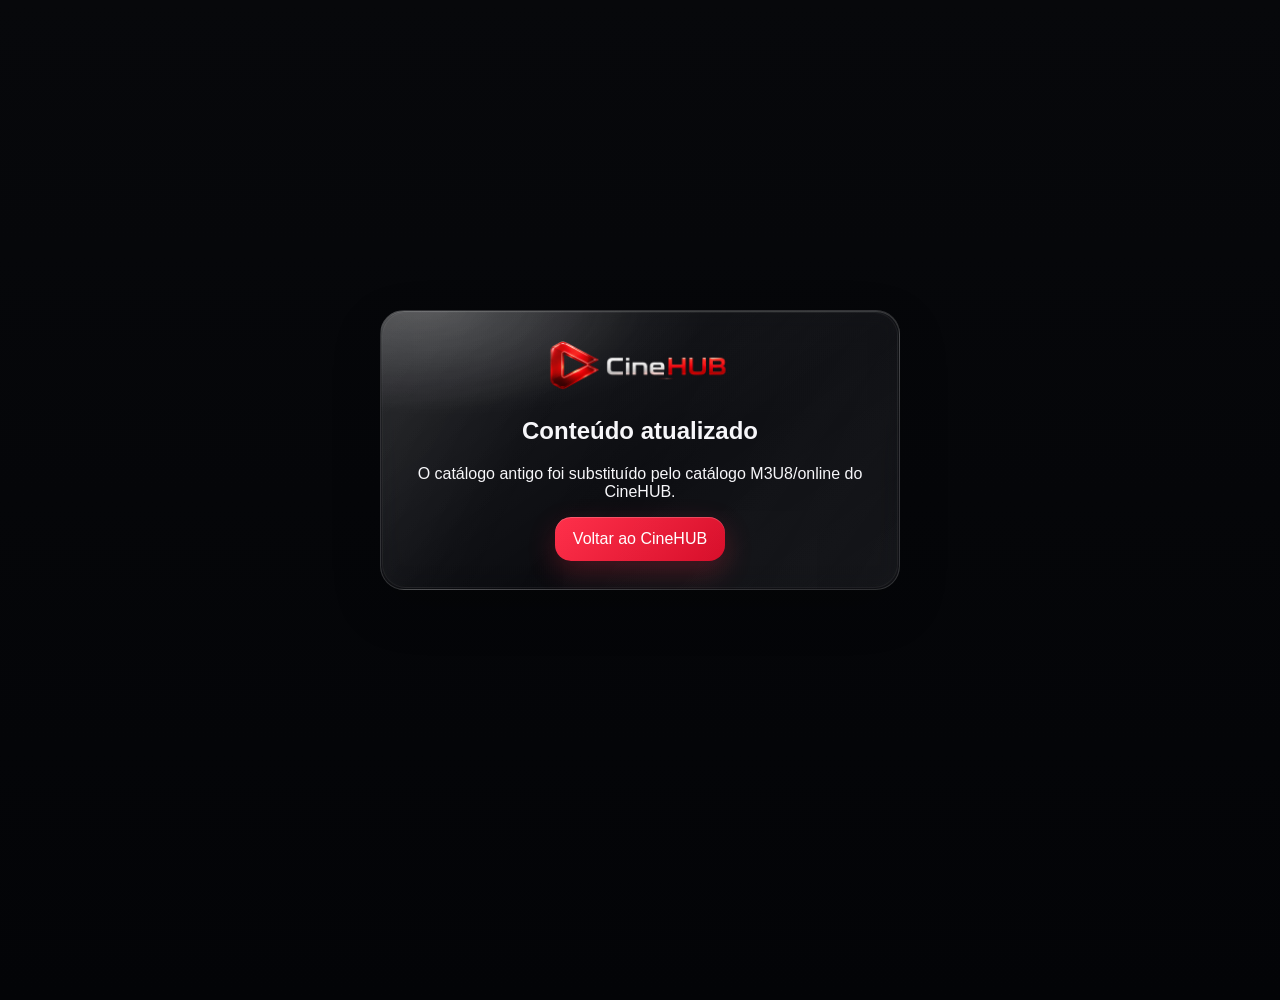
<file: filme.html>
<!doctype html><html lang="pt-BR"><head><meta charset="utf-8"><meta name="viewport" content="width=device-width,initial-scale=1"><meta name="theme-color" content="#07080b"><title>CineHUB</title><link rel="icon" href="assets/logos/favicon-32.png"><link rel="stylesheet" href="src/css/main.css"></head><body><main style="min-height:100vh;display:grid;place-items:center;padding:24px;text-align:center"><section class="glass" style="max-width:520px;padding:28px;border-radius:24px"><img src="assets/logos/logo-horizontal.png" alt="CineHUB" style="width:min(220px,70vw)"><h1>Conteúdo atualizado</h1><p>O catálogo antigo foi substituído pelo catálogo M3U8/online do CineHUB.</p><button class="primary" onclick="location.href='index.html'">Voltar ao CineHUB</button></section></main></body></html>
</file>
<file: src/css/main.css>
@import url('./base/reset.css');
@import url('./base/variables.css');
@import url('./liquid.css');

/* WEB CATALOG + TV GUIDE */
.detail-extra{margin-top:14px;max-width:760px}.detail-loading,.web-source{color:var(--muted);font-size:11px;line-height:1.5}.detail-info-grid{display:grid;grid-template-columns:repeat(2,minmax(0,1fr));gap:9px}.detail-info-grid>div{padding:12px 13px;border:1px solid rgba(255,255,255,.08);border-radius:15px;background:rgba(255,255,255,.045)}.detail-info-grid span{display:block;color:#858792;font-size:10px;text-transform:uppercase;letter-spacing:.9px;margin-bottom:5px}.detail-info-grid b{font-size:12px;line-height:1.45;font-weight:600}.detail-actions{display:flex;gap:8px;flex-wrap:wrap;margin-top:10px}.detail-actions a{display:inline-flex;align-items:center;justify-content:center;text-decoration:none}.field-label{display:block;color:#8f919b;font-size:11px;margin:0 0 5px}.web-credit{font-size:10px;color:#70727d;line-height:1.5;margin-top:8px}.tv-live-bar{display:flex;align-items:center;justify-content:space-between;gap:12px;padding:14px 15px;margin-bottom:14px;border-radius:18px}.tv-source-actions{display:flex;gap:7px;flex-wrap:wrap;justify-content:flex-end}.tv-source-actions .secondary{white-space:nowrap}.tv-live-bar h3{margin:2px 0 2px;font-size:15px}.tv-live-bar p{margin:0;color:var(--muted);font-size:10px}.channel-top{display:flex;align-items:center;justify-content:space-between}.live-dot{font-size:9px;letter-spacing:.7px;color:#b9bac3}.channel-next{display:grid;gap:5px;margin:12px 0;color:#b7b8c0;font-size:10px}.channel-next span{display:block;white-space:nowrap;overflow:hidden;text-overflow:ellipsis}.channel-next b{color:#fff;margin-right:5px}.tv-note{font-size:10px;color:#6f717b;line-height:1.5;padding:10px 2px}.channel-detail-head{display:grid;grid-template-columns:58px 1fr;gap:12px;align-items:center}.channel-detail-logo{width:58px;height:58px;border-radius:18px;display:grid;place-items:center;background:rgba(255,255,255,.05);border:1px solid rgba(255,255,255,.09)}.channel-detail-logo img{width:36px;height:36px;object-fit:contain}.channel-detail-head h3{margin:2px 0 0;font-size:14px;line-height:1.35}.channel-schedule{margin-top:14px}.program-row{display:grid;grid-template-columns:55px 1fr;gap:8px;padding:10px 0;border-bottom:1px solid rgba(255,255,255,.07);font-size:12px}.program-row b{color:#fff}.program-row span{color:#b3b4bc}.setting-group .field{box-sizing:border-box}
@media(max-width:700px){.detail-info-grid{grid-template-columns:1fr}.tv-live-bar{align-items:flex-start}.tv-live-bar .secondary{padding:9px 11px}.channel-next{font-size:9px}}

.tmdb-credit{display:flex;align-items:center;gap:8px}.tmdb-credit img{width:26px;height:26px;object-fit:contain}.tmdb-credit span{flex:1}

/* Stable 5 link and type refinement */
a{text-decoration:none !important}a:hover{text-decoration:none !important}.detail-actions a,.form-actions a,.web-credit a{ text-decoration:none !important }


/* CINEHUB STABLE 6 — AMBIENT TRANSITIONS */
.cinehub-screen-transition{
  animation:cinehubScreenIn .34s cubic-bezier(.22,.8,.24,1) both;
  will-change:opacity,transform;
}
@keyframes cinehubScreenIn{
  from{opacity:0;transform:translate3d(0,10px,0) scale(.992)}
  to{opacity:1;transform:translate3d(0,0,0) scale(1)}
}
.cinehub-screen-out{
  animation:cinehubScreenOut .18s ease both;
  will-change:opacity,transform;
}
@keyframes cinehubScreenOut{
  from{opacity:1;transform:translate3d(0,0,0)}
  to{opacity:0;transform:translate3d(0,-4px,0)}
}
.cinehub-ambient-pulse{
  animation:cinehubAmbientPulse 7s ease-in-out infinite alternate;
}
@keyframes cinehubAmbientPulse{
  from{opacity:.82;transform:scale(1)}
  to{opacity:1;transform:scale(1.015)}
}
@media (prefers-reduced-motion:reduce){
  .cinehub-screen-transition,.cinehub-screen-out,.cinehub-ambient-pulse{
    animation:none!important;
  }
}

/* Stable 7 overrides */
.cinehub-screen-transition{animation:cinehubScreenIn7 .26s cubic-bezier(.22,.75,.25,1) both!important;}


/* CINEHUB STABLE 11 — CONTENT ENGINE */
.player-frame{position:relative;width:min(1200px,100%);height:min(76vh,760px);min-height:260px;background:#050505;border:1px solid rgba(255,255,255,.08);border-radius:22px;overflow:hidden;box-shadow:0 20px 60px rgba(0,0,0,.35)}
.player-frame iframe{display:none;width:100%;height:100%;border:0;background:#000}
.player-frame video{display:none;width:100%;height:100%;background:#000}
.player-loading{position:absolute;inset:0;display:grid;place-items:center;align-content:center;gap:8px;background:rgba(5,5,7,.82);z-index:2;color:#fff;pointer-events:none;transition:opacity .22s ease}
.player-loading.hide{opacity:0}
.player-loading span{width:24px;height:24px;border:2px solid rgba(255,255,255,.18);border-top-color:rgba(255,255,255,.88);border-radius:50%;animation:ch11spin .75s linear infinite}
.player-loading p{margin:0;color:#b9bac2;font-size:12px}
@keyframes ch11spin{to{transform:rotate(360deg)}}
.player-meta{width:min(1200px,100%);padding:9px 3px;color:#9b9ca5;font-size:11px}
.episode-player-controls{display:grid;grid-template-columns:1fr 120px;gap:10px;margin-top:12px;padding:12px;border:1px solid rgba(255,255,255,.08);border-radius:16px;background:rgba(255,255,255,.035)}
.episode-player-controls label{display:block;font-size:10px;color:#858792;margin-bottom:5px;text-transform:uppercase;letter-spacing:.7px}
.episode-player-controls select,.episode-player-controls input{width:100%;box-sizing:border-box;padding:10px 11px;border-radius:12px;border:1px solid rgba(255,255,255,.09);background:rgba(255,255,255,.055);color:#fff;outline:none}
.episode-player-controls small{grid-column:1/-1;color:#747681;font-size:9px;line-height:1.4}
@media(max-width:700px){.player-frame{height:62vh;min-height:220px;border-radius:16px}.episode-player-controls{grid-template-columns:1fr 105px}}

/* Stable 11.2 — player recovery surface */
.player-fallback{position:absolute;inset:0;display:flex;flex-direction:column;align-items:center;justify-content:center;text-align:center;padding:28px;gap:10px;background:radial-gradient(circle at 50% 35%,rgba(255,255,255,.08),transparent 42%),rgba(5,6,9,.94);z-index:5;backdrop-filter:blur(12px);-webkit-backdrop-filter:blur(12px)}
.player-fallback[hidden]{display:none!important}.player-fallback h3{margin:0;font-size:1.08rem}.player-fallback p{max-width:430px;margin:0;color:rgba(255,255,255,.68);font-size:.9rem;line-height:1.5}.player-fallback-icon{width:42px;height:42px;border-radius:50%;display:grid;place-items:center;border:1px solid rgba(255,255,255,.16);background:rgba(255,255,255,.06);font-weight:800}.player-fallback-actions{display:flex;gap:10px;flex-wrap:wrap;justify-content:center;margin-top:8px}.player-fallback-actions a{text-decoration:none}.player-frame{position:relative}

/* Stable 12 — online catalog + player fullscreen */
.online-notice{grid-column:1/-1;display:flex;align-items:center;gap:8px;padding:9px 12px;margin:2px 0 4px;color:rgba(255,255,255,.62);font-size:.76rem;letter-spacing:.02em}
.online-dot{width:7px;height:7px;border-radius:50%;background:currentColor;box-shadow:0 0 12px currentColor;display:inline-block}
.player-fullscreen{position:absolute;right:12px;top:12px;z-index:20;width:42px;height:42px;border:1px solid rgba(255,255,255,.14);border-radius:14px;background:rgba(8,9,12,.48);color:#fff;display:grid;place-items:center;font-size:20px;backdrop-filter:blur(12px);-webkit-backdrop-filter:blur(12px);cursor:pointer;opacity:.9;transition:transform .18s ease,opacity .18s ease,background .18s ease}
.player-fullscreen:hover{opacity:1;transform:scale(1.04);background:rgba(255,255,255,.10)}
.player-frame:fullscreen{width:100vw;height:100vh;background:#000}
.player-frame:fullscreen #megaPlayer{width:100%;height:100%}
.player-frame:fullscreen .player-fullscreen{top:18px;right:18px}
/* Stable 12 — M3U8 Live TV */
.channel-grid{display:grid;grid-template-columns:repeat(auto-fill,minmax(190px,1fr));gap:14px}
.channel{padding:14px;cursor:pointer;min-height:190px;display:flex;flex-direction:column;gap:9px;overflow:hidden}
.channel-top{display:flex;align-items:center;justify-content:space-between;gap:8px}.channel-logo-wrap{height:76px;flex:1;display:grid;place-items:center;border-radius:16px!important;background:rgba(255,255,255,.045);border:1px solid rgba(255,255,255,.08);overflow:hidden;padding:6px 12px;box-sizing:border-box}.channel-logo-wrap .channel-logo{width:auto;max-width:88%;height:auto;max-height:58px;object-fit:contain}.channel-logo{max-width:78%;max-height:58px;object-fit:contain}.channel h3{margin:0;font-size:1rem}.channel p{margin:0;color:rgba(255,255,255,.58);font-size:.78rem}.channel-next{font-size:.76rem;color:rgba(255,255,255,.65);min-height:20px}.live-dot{display:inline-flex;align-items:center;gap:5px;font-size:.62rem;font-weight:700;letter-spacing:.08em}.live-dot i{width:7px;height:7px;border-radius:50%;background:#ff334f;box-shadow:0 0 10px rgba(255,51,79,.5)}#video{width:100%;height:100%;object-fit:contain;background:#000}.player-frame:fullscreen{background:#000}.player-frame:fullscreen #video,.player-frame:fullscreen #megaPlayer{width:100%;height:100%}
@media(max-width:640px){.channel-grid{grid-template-columns:repeat(2,minmax(0,1fr));gap:10px}.channel{min-height:175px;padding:11px}.channel-logo-wrap{height:66px}.channel h3{font-size:.9rem}}
/* Stable 13 UX / Performance */
.system-modal{position:fixed;inset:0;z-index:1000;display:grid;place-items:center;padding:20px;opacity:0;visibility:hidden;pointer-events:none;transition:opacity .22s ease,visibility .22s ease}.system-modal.active{opacity:1;visibility:visible;pointer-events:auto}.system-backdrop{position:absolute;inset:0;background:rgba(0,0,0,.62);backdrop-filter:blur(8px);-webkit-backdrop-filter:blur(8px)}.system-card{position:relative;width:min(520px,100%);padding:30px;border:1px solid rgba(255,255,255,.13);border-radius:28px;box-shadow:0 24px 80px rgba(0,0,0,.45);transform:translateY(12px) scale(.985);transition:transform .28s cubic-bezier(.2,.8,.2,1)}.system-modal.active .system-card{transform:none}.system-close{position:absolute;right:14px;top:14px}.system-mark{width:54px;height:54px;border-radius:18px;display:grid;place-items:center;margin-bottom:18px;background:linear-gradient(135deg,rgba(255,255,255,.18),rgba(255,70,70,.13));box-shadow:inset 0 1px rgba(255,255,255,.16);font-size:25px}.system-card h2{margin:0 0 10px;font-size:clamp(1.55rem,4vw,2rem);letter-spacing:-.035em}.system-card>p{margin:0 0 20px;color:rgba(255,255,255,.68);line-height:1.6}.system-feature{display:flex;gap:14px;align-items:center;padding:14px;border-radius:18px;background:rgba(255,255,255,.055);border:1px solid rgba(255,255,255,.08)}.system-feature>span{font-size:.72rem;font-weight:800;letter-spacing:.12em;opacity:.55}.system-feature b,.system-feature small{display:block}.system-feature small{margin-top:4px;color:rgba(255,255,255,.55);line-height:1.4}.system-actions{display:flex;gap:10px;margin-top:18px}.system-actions>*{flex:1}.guide-sheet{max-height:min(88vh,760px);overflow:auto}.guide-content{display:grid;gap:14px}.guide-step{display:grid;grid-template-columns:32px 86px 1fr;gap:12px;align-items:center;padding:12px;border:1px solid rgba(255,255,255,.08);background:rgba(255,255,255,.035);border-radius:18px}.guide-step>span{width:30px;height:30px;border-radius:50%;display:grid;place-items:center;background:rgba(255,255,255,.09);font-weight:800;font-size:.78rem}.guide-visual{height:58px;border-radius:13px;display:grid;place-items:center;background:linear-gradient(145deg,rgba(255,255,255,.13),rgba(255,255,255,.025));border:1px solid rgba(255,255,255,.08);text-align:center}.guide-visual b{font-size:1rem}.guide-visual small{font-size:.58rem;color:rgba(255,255,255,.52)}.guide-step h3{font-size:.92rem;margin:0 0 3px}.guide-step p{font-size:.75rem;line-height:1.45;color:rgba(255,255,255,.58);margin:0}.guide-tip{padding:13px 15px;border-left:2px solid rgba(255,80,80,.75);background:rgba(255,255,255,.035);border-radius:0 14px 14px 0;display:grid;gap:4px}.guide-tip span{font-size:.76rem;color:rgba(255,255,255,.58);line-height:1.5}.online-notice{display:flex;align-items:center;gap:8px;width:max-content;max-width:100%;padding:8px 12px;margin:0 0 10px;border-radius:999px;background:rgba(255,255,255,.05);border:1px solid rgba(255,255,255,.08);font-size:.68rem;color:rgba(255,255,255,.62)}.section,.screen-inner{content-visibility:auto;contain-intrinsic-size:420px}.card,.explore-card,.premium-card,.channel{contain:layout paint}.hero-bg{will-change:opacity,transform}.ambient i{will-change:transform;contain:strict}.row{scrollbar-width:none}.row::-webkit-scrollbar{display:none}@media(max-width:600px){.system-actions{flex-direction:column}.system-card{padding:24px;border-radius:24px}.guide-step{grid-template-columns:28px 70px 1fr}.guide-visual{height:52px}.guide-step p{font-size:.7rem}}

.online-status{padding:14px 16px;border-radius:16px;background:rgba(255,255,255,.045);border:1px solid rgba(255,255,255,.08);display:grid;gap:5px;margin-bottom:10px}.online-status b{font-size:.96rem}.online-status small{opacity:.7;line-height:1.45}


/* =========================================================
   CINEHUB PERFORMANCE MODE — Stable 14
   Same content/features; only rendering cost is reduced.
   ========================================================= */
html.cinehub-performance{scroll-behavior:auto}
html.cinehub-performance body{ text-rendering:auto; }
html.cinehub-performance .ambient i{
  animation:none!important;
  filter:none;
  opacity:.07;
  will-change:auto;
}
html.cinehub-performance .ambient{
  background:radial-gradient(circle at 50% 0%,rgba(255,39,67,.07),transparent 34%),#050609;
}
html.cinehub-performance .hero-glow{display:none}
html.cinehub-performance .hero-bg{
  transition:opacity .28s ease;
  transform:none;
  will-change:opacity;
}
html.cinehub-performance .hero-bg.active{transform:none}
html.cinehub-performance .glass,
html.cinehub-performance .topbar,
html.cinehub-performance .secondary,
html.cinehub-performance .pill,
html.cinehub-performance .fav,
html.cinehub-performance .screen,
html.cinehub-performance .detail,
html.cinehub-performance .sheet-backdrop,
html.cinehub-performance .sheet-panel,
html.cinehub-performance .player-fullscreen,
html.cinehub-performance .system-backdrop{
  -webkit-backdrop-filter:none!important;
  backdrop-filter:none!important;
}
html.cinehub-performance .glass{
  background:rgba(20,21,25,.82);
  box-shadow:0 8px 28px rgba(0,0,0,.22),inset 0 1px rgba(255,255,255,.10);
}
html.cinehub-performance .glass::before,
html.cinehub-performance .glass::after{display:none}
html.cinehub-performance .topbar{
  background:rgba(15,16,20,.88);
  box-shadow:0 8px 28px rgba(0,0,0,.24),inset 0 1px rgba(255,255,255,.10);
}
html.cinehub-performance .sheet-panel{
  background:rgba(14,15,19,.96);
  box-shadow:0 -12px 38px rgba(0,0,0,.30);
}
html.cinehub-performance .screen,
html.cinehub-performance .detail{background:rgba(4,5,8,.94)}
html.cinehub-performance .premium-shine{animation:none!important;display:none}
html.cinehub-performance .cinehub-reveal{
  opacity:1!important;
  transform:none!important;
  transition:none!important;
}
html.cinehub-performance .cinehub-screen-transition,
html.cinehub-performance .cinehub-screen-out,
html.cinehub-performance .cinehub-ambient-pulse{
  animation:none!important;
}
html.cinehub-performance .card:hover,
html.cinehub-performance .explore-card:hover,
html.cinehub-performance .channel:hover{
  transform:none;
}
html.cinehub-performance .card,
html.cinehub-performance .explore-card,
html.cinehub-performance .premium-card,
html.cinehub-performance .channel{
  contain:layout paint style;
}
html.cinehub-performance .section{
  contain:layout paint;
}
html.cinehub-performance .row{
  scroll-snap-type:none;
  overscroll-behavior-x:contain;
}
html.cinehub-performance .hero-content{animation:none}
html.cinehub-performance .detail-hero::before{filter:none;transform:none;opacity:.52}
html.cinehub-performance .detail-hero::after{background:linear-gradient(180deg,rgba(3,4,6,.20),rgba(3,4,6,.58) 38%,rgba(3,4,6,.96) 82%,#030407 100%),linear-gradient(90deg,rgba(3,4,6,.70),transparent 70%)}
html.cinehub-performance .system-card{box-shadow:0 16px 48px rgba(0,0,0,.38)}
html.cinehub-performance .system-backdrop{background:rgba(0,0,0,.72)}

.mode-options{display:grid;gap:10px;margin-top:18px}
.mode-option{width:100%;display:grid;grid-template-columns:42px 1fr 18px;gap:12px;align-items:center;text-align:left;padding:13px;border-radius:18px;border:1px solid rgba(255,255,255,.10);background:rgba(255,255,255,.045);color:#fff;cursor:pointer;transition:transform .18s ease,background .18s ease,border-color .18s ease}
.mode-option:hover{background:rgba(255,255,255,.075);border-color:rgba(255,255,255,.17);transform:translateY(-1px)}
.mode-option-featured{border-color:rgba(255,39,67,.22);background:linear-gradient(135deg,rgba(255,39,67,.10),rgba(255,255,255,.045))}
.mode-icon{width:42px;height:42px;border-radius:14px;display:grid;place-items:center;background:rgba(255,255,255,.07);border:1px solid rgba(255,255,255,.09);font-size:19px}
.mode-option b{display:block;font-size:13px;margin-bottom:4px}
.mode-option small{display:block;color:rgba(255,255,255,.58);font-size:10px;line-height:1.45}
.mode-option i{font-style:normal;color:#aeb0b8;font-size:20px;text-align:center}
.mode-note{display:block;color:rgba(255,255,255,.40);font-size:9px;text-align:center;margin-top:12px}
html.cinehub-performance .mode-option{transition:none}
@media(max-width:600px){
  .mode-option{grid-template-columns:38px 1fr 14px;padding:12px}
  .mode-icon{width:38px;height:38px}
}
@media (prefers-reduced-motion:reduce){
  .hero-bg,.mode-option{transition:none!important}
}


/* =========================================================
   CINEHUB PERFORMANCE MODE — v2 device-light rendering
   Same features/content; solid surfaces and low-cost motion.
   ========================================================= */
html.cinehub-performance,
html.cinehub-performance body{
  background:#050609;
}
html.cinehub-performance *{
  -webkit-backdrop-filter:none!important;
  backdrop-filter:none!important;
}
html.cinehub-performance .glass,
html.cinehub-performance .topbar,
html.cinehub-performance .secondary,
html.cinehub-performance .pill,
html.cinehub-performance .fav,
html.cinehub-performance .sheet-panel,
html.cinehub-performance .player-fullscreen,
html.cinehub-performance .system-card{
  background:#111318!important;
  box-shadow:0 6px 18px rgba(0,0,0,.22)!important;
  border-color:rgba(255,255,255,.08)!important;
}
html.cinehub-performance .card,
html.cinehub-performance .explore-card,
html.cinehub-performance .channel,
html.cinehub-performance .premium-card{
  background:#111318!important;
  box-shadow:0 5px 14px rgba(0,0,0,.18)!important;
  transform:none!important;
  filter:none!important;
}
html.cinehub-performance .ambient,
html.cinehub-performance .ambient *,
html.cinehub-performance .hero-glow,
html.cinehub-performance .premium-shine{
  animation:none!important;
  filter:none!important;
}
html.cinehub-performance .ambient i{
  display:none!important;
}
html.cinehub-performance .glass::before,
html.cinehub-performance .glass::after{
  display:none!important;
}
html.cinehub-performance .hero-content,
html.cinehub-performance .cinehub-reveal{
  animation:none!important;
}
html.cinehub-performance .cinehub-reveal{
  opacity:1!important;
  transform:none!important;
  transition:opacity .18s ease!important;
}
html.cinehub-performance .hero-bg{
  transform:none!important;
  transition:opacity .22s ease!important;
  will-change:opacity;
}
html.cinehub-performance .screen,
html.cinehub-performance .detail{
  background:#050609!important;
}
html.cinehub-performance .sheet-backdrop,
html.cinehub-performance .system-backdrop{
  background:rgba(0,0,0,.72)!important;
}
html.cinehub-performance .dock,
html.cinehub-performance .dock-pill{
  backdrop-filter:none!important;
  -webkit-backdrop-filter:none!important;
}
html.cinehub-performance .mode-option{
  background:#15171c!important;
  transition:transform .14s ease,background .14s ease,border-color .14s ease;
}
html.cinehub-performance .mode-option:hover{
  transform:none!important;
}
html.cinehub-performance .row{
  scroll-snap-type:none;
  -webkit-overflow-scrolling:touch;
}
@media (prefers-reduced-motion:reduce){
  html.cinehub-performance *,
  html.cinehub-performance *::before,
  html.cinehub-performance *::after{
    animation:none!important;
    transition:none!important;
  }
}

.mode-picker{max-width:520px}
.mode-picker>p{color:rgba(255,255,255,.64);line-height:1.55}
.mode-option{min-height:76px}
.mode-option:active{transform:scale(.992)}
html.cinehub-performance .mode-picker{
  background:#111318!important;
  border:1px solid rgba(255,255,255,.09);
}

/* CINEHUB PERFORMANCE v3 — solid UI / low-cost motion */
html.cinehub-performance .glass,
html.cinehub-performance .glass::before,
html.cinehub-performance .glass::after{
  -webkit-backdrop-filter:none!important;
  backdrop-filter:none!important;
}
html.cinehub-performance .glass{
  background:#111318!important;
  background-image:none!important;
}
html.cinehub-performance .ambient,
html.cinehub-performance .ambient *{
  display:none!important;
}
html.cinehub-performance .hero-bg{
  filter:none!important;
  transform:none!important;
}
html.cinehub-performance .hero-bg-a,
html.cinehub-performance .hero-bg-b{
  transition:opacity .28s ease!important;
}
html.cinehub-performance .card,
html.cinehub-performance .explore-card,
html.cinehub-performance .premium-card,
html.cinehub-performance .channel{
  transition:transform .16s ease,opacity .20s ease!important;
}
html.cinehub-performance .card:hover,
html.cinehub-performance .explore-card:hover,
html.cinehub-performance .premium-card:hover,
html.cinehub-performance .channel:hover{
  transform:none!important;
}
html.cinehub-performance .dock,
html.cinehub-performance .dock-pill,
html.cinehub-performance .topbar{
  -webkit-backdrop-filter:none!important;
  backdrop-filter:none!important;
  background:#0e1014!important;
}
html.cinehub-performance .cinehub-reveal{
  animation:none!important;
  opacity:1!important;
  transform:none!important;
}

/* CineHUB 2.1 — catálogo ampliado + TV UX */
.catalog-toolbar{
  display:flex;align-items:center;justify-content:space-between;gap:14px;
  margin:12px 0 10px;padding:12px 14px;border:1px solid rgba(255,255,255,.07);
  border-radius:18px;background:rgba(255,255,255,.035)
}
.catalog-toolbar p{margin:3px 0 0;color:var(--muted);font-size:11px}
.catalog-more{display:flex;margin:18px auto 8px;min-width:180px;justify-content:center}
#movieChips,#channelChips{scrollbar-width:none}
#movieChips::-webkit-scrollbar,#channelChips::-webkit-scrollbar{display:none}
#movieChips{padding-bottom:5px}
.tv-live-bar{position:sticky;top:8px;z-index:4;backdrop-filter:blur(16px);-webkit-backdrop-filter:blur(16px)}
.channel-grid{grid-template-columns:repeat(auto-fill,minmax(170px,1fr));gap:12px}
.channel{min-height:174px;padding:12px;border-radius:18px}
.channel-logo-wrap{height:68px;border-radius:14px}
.channel h3{font-size:.92rem;line-height:1.25}
.channel p{font-size:.72rem}
.channel-next{min-height:17px}
@media(max-width:560px){
 .catalog-toolbar{align-items:flex-start}
 .catalog-toolbar .secondary{white-space:nowrap;padding:9px 11px}
 .channel-grid{grid-template-columns:repeat(2,minmax(0,1fr));gap:9px}
 .channel{min-height:164px;padding:10px}
 .channel-logo-wrap{height:60px}
 .channel h3{font-size:.82rem}
 .channel p{font-size:.68rem}
}

/* CineHUB 14 — catalog identity, EPG and internal source selector */
.title-count{display:inline-flex;align-items:center;margin-left:8px;padding:4px 8px;border-radius:999px;font-size:.42em;line-height:1;font-style:normal;font-weight:700;vertical-align:middle;color:#fff;background:linear-gradient(135deg,rgba(255,39,67,.24),rgba(0,0,0,.35));border:1px solid rgba(255,70,90,.24);box-shadow:inset 0 1px rgba(255,255,255,.08)}
.epg-live{color:#ff7585!important;border-color:rgba(255,61,85,.24)!important}
.channel-next small{display:block;color:rgba(255,255,255,.42);white-space:nowrap;overflow:hidden;text-overflow:ellipsis}
.epg-next-line{margin:3px 0 10px;color:rgba(255,255,255,.5);font-size:11px}
.epg-row{grid-template-columns:58px 1fr;gap:10px}
.epg-row span{display:grid;gap:3px}
.epg-row small{display:block;color:rgba(255,255,255,.42);font-size:10px;line-height:1.4}
.player-source-bar{display:flex;align-items:center;gap:8px;flex-wrap:wrap}
.player-source-bar strong{color:#eee;font-weight:650}
.player-source-bar>span{color:rgba(255,255,255,.4);font-size:10px}
.player-source-list{display:flex;gap:6px;flex-wrap:wrap;width:100%;margin-top:3px}
.player-source-btn{border:1px solid rgba(255,255,255,.1);background:rgba(255,255,255,.045);color:#bfc0c8;border-radius:10px;padding:7px 10px;font-size:10px;cursor:pointer}
.player-source-btn.active{color:#fff;border-color:rgba(255,55,78,.42);background:linear-gradient(135deg,rgba(255,38,65,.18),rgba(0,0,0,.25))}
@media(max-width:560px){
 .title-count{font-size:.38em;margin-left:5px;padding:4px 7px}
 .player-source-btn{padding:6px 8px}
}


/* CineHUB 2.3 — interface de programação, loading e navegação */
.cinehub-transition-loader{position:fixed;inset:0;z-index:1400;display:grid;place-items:center;align-content:center;gap:10px;background:radial-gradient(circle at 50% 42%,rgba(229,9,20,.14),transparent 32%),rgba(5,6,9,.96);opacity:0;visibility:hidden;pointer-events:none;transition:opacity .18s ease,visibility .18s ease}
.cinehub-transition-loader.active{opacity:1;visibility:visible;pointer-events:auto}
.cinehub-transition-loader>img{position:absolute;width:62px;height:62px;object-fit:contain;opacity:.10;filter:drop-shadow(0 0 24px rgba(229,9,20,.55));animation:cinehubLoaderFloat 1.25s ease-in-out infinite}
.cinehub-transition-loader strong{position:relative;margin-top:94px;font-size:.72rem;letter-spacing:.08em;color:rgba(255,255,255,.65);font-weight:600}
.cinehub-loader-orb{width:58px;height:58px;border-radius:50%;position:relative;background:conic-gradient(from 0deg,rgba(229,9,20,.05),rgba(229,9,20,.9),rgba(255,255,255,.18),rgba(229,9,20,.05));animation:cinehubLoaderSpin .9s linear infinite;box-shadow:0 0 30px rgba(229,9,20,.12)}
.cinehub-loader-orb::before{content:"";position:absolute;inset:6px;border-radius:50%;background:#07080b}
.cinehub-loader-orb span{position:absolute;width:7px;height:7px;border-radius:50%;background:#fff;top:3px;left:50%;transform:translateX(-50%);box-shadow:0 0 14px rgba(255,255,255,.8)}
@keyframes cinehubLoaderSpin{to{transform:rotate(360deg)}}@keyframes cinehubLoaderFloat{50%{transform:translateY(-5px) scale(1.03)}}
.tv-info-notice{display:grid;grid-template-columns:38px 1fr;gap:11px;align-items:start;padding:13px 15px;margin-bottom:12px;border:1px solid rgba(229,9,20,.18);background:linear-gradient(135deg,rgba(229,9,20,.075),rgba(255,255,255,.035));border-radius:18px}
.notice-icon{width:32px;height:32px;border-radius:11px;display:grid;place-items:center;background:rgba(229,9,20,.15);border:1px solid rgba(229,9,20,.24);font-weight:800}
.tv-info-notice strong{font-size:.82rem}.tv-info-notice p{margin:4px 0 0;color:rgba(255,255,255,.58);font-size:.7rem;line-height:1.45}
.tv-tabs{display:flex;gap:7px;margin:0 0 12px;position:sticky;top:76px;z-index:8;padding:4px;border-radius:15px;background:rgba(7,8,11,.74);backdrop-filter:blur(14px);-webkit-backdrop-filter:blur(14px)}
.tv-tab{position:relative;flex:1;min-height:40px;border:1px solid rgba(255,255,255,.08);border-radius:12px;background:rgba(255,255,255,.035);color:rgba(255,255,255,.62);font-weight:700;cursor:pointer}
.tv-tab.active{background:linear-gradient(135deg,rgba(229,9,20,.22),rgba(255,255,255,.08));color:#fff;border-color:rgba(229,9,20,.32);box-shadow:inset 0 1px rgba(255,255,255,.08)}
.tv-panel{display:none;animation:tvPanelIn .22s ease both}.tv-panel.active{display:block}@keyframes tvPanelIn{from{opacity:0;transform:translateY(6px)}to{opacity:1;transform:none}}
.channel-title-row{display:flex;align-items:center;gap:7px}.channel-tv-icon{width:23px;height:20px;border-radius:6px;display:grid;place-items:center;background:rgba(255,255,255,.06);border:1px solid rgba(255,255,255,.1);font-size:8px;font-weight:800;letter-spacing:.05em}.channel-title-row h3{flex:1}
.channel-meta-line{display:flex;gap:5px;flex-wrap:wrap}.channel-meta-line .pill{font-size:9px}.channel-now{min-height:31px;color:rgba(255,255,255,.64);font-size:.72rem;line-height:1.35}.channel-now small{display:block;color:rgba(255,255,255,.4);margin-top:2px}.channel-watch{width:100%;min-height:40px!important;margin-top:auto}
.guide-toolbar{display:flex;justify-content:space-between;align-items:center;gap:12px;padding:15px;margin-bottom:12px}.guide-toolbar h3{margin:2px 0 3px}.guide-toolbar p{margin:0;color:rgba(255,255,255,.52);font-size:.7rem}.guide-grid{display:grid;grid-template-columns:repeat(auto-fill,minmax(270px,1fr));gap:10px}.guide-channel{padding:12px;display:grid;gap:8px}.guide-channel-head{display:grid;grid-template-columns:42px 1fr auto;gap:9px;align-items:center}.guide-channel-head img{width:42px;height:42px;object-fit:contain;border-radius:10px;background:rgba(255,255,255,.045);border:1px solid rgba(255,255,255,.08)}.guide-channel-head strong{display:block;font-size:.83rem}.guide-channel-head div span{display:block;color:rgba(255,255,255,.42);font-size:.63rem;margin-top:2px}.guide-program{display:grid;grid-template-columns:42px 1fr;gap:8px;padding:8px 9px;border-radius:11px;background:rgba(255,255,255,.035);font-size:.68rem;color:rgba(255,255,255,.6)}.guide-program b{color:rgba(255,255,255,.4)}.guide-program.current{border-color:rgba(229,9,20,.18);background:rgba(229,9,20,.07)}
.project-content{display:grid;gap:13px}.project-mark{width:54px;height:54px;border-radius:18px;display:grid;place-items:center;background:linear-gradient(135deg,rgba(229,9,20,.18),rgba(255,255,255,.07));border:1px solid rgba(255,255,255,.12);font-size:24px}.project-content h3{margin:0}.project-content>p{margin:0;color:rgba(255,255,255,.62);line-height:1.5}.project-points{display:grid;gap:6px;color:rgba(255,255,255,.58);font-size:.78rem}.project-content textarea{resize:vertical;min-height:110px}.parental-password-row{display:grid;grid-template-columns:1fr auto;gap:8px;margin-top:9px}.parental-password-row .field{margin:0}
.screen:not(.active){visibility:hidden}.screen.active{visibility:visible}.detail:not(.active),.sheet:not(.active){visibility:hidden}.detail.active,.sheet.active{visibility:visible}
.primary,.secondary,.channel-watch,.guide-watch{min-height:42px;box-sizing:border-box}.hero-actions{display:flex;flex-wrap:wrap;gap:9px}.hero-actions>*{flex:0 1 auto}
@media(max-width:640px){.tv-tabs{top:70px}.guide-grid{grid-template-columns:1fr}.guide-toolbar{align-items:flex-start;flex-direction:column}.guide-toolbar .secondary{width:100%}.parental-password-row{grid-template-columns:1fr}.parental-password-row button{width:100%}}
@media(prefers-reduced-motion:reduce){.cinehub-transition-loader,.tv-panel{animation:none!important}.cinehub-loader-orb,.cinehub-transition-loader>img{animation:none!important}}

/* CineHUB 2.3.0 correction layer — visual identity + stable navigation */
.tv-tabs{position:sticky!important;top:0!important;z-index:30!important;background:linear-gradient(180deg,rgba(5,6,9,.98),rgba(5,6,9,.88))!important;border:1px solid rgba(229,9,20,.18);box-shadow:0 8px 24px rgba(0,0,0,.28)}
.tv-tab{min-height:42px!important;display:inline-flex!important;align-items:center!important;justify-content:center!important;border-radius:12px!important}
.popular-channels{margin:0 0 16px;padding:15px;border-radius:20px;border:1px solid rgba(229,9,20,.15);background:linear-gradient(135deg,rgba(229,9,20,.08),rgba(255,255,255,.025));}
.popular-channels .section-head{margin-bottom:12px}.popular-channels h3{margin:2px 0;font-size:16px}.compact-popular{grid-template-columns:repeat(4,1fr);gap:9px}.compact-popular .channel{min-height:132px;padding:12px;border-radius:15px}.compact-popular .channel-logo-wrap{width:38px;height:38px}.compact-popular .channel-logo{width:32px;height:32px}.compact-popular .channel-now,.compact-popular .channel-meta-line{display:none}.compact-popular .channel-watch{padding:8px 9px;font-size:10px;margin-top:8px}
.hero-rating{border-color:rgba(229,9,20,.35)!important;background:rgba(229,9,20,.12)!important}
.cinehub-transition-loader{background:radial-gradient(circle at 50% 42%,rgba(229,9,20,.18),transparent 34%),rgba(5,6,9,.94)!important}
.cinehub-transition-loader strong{color:#fff!important;text-shadow:0 0 18px rgba(229,9,20,.28)}
html.cinehub-performance .cinehub-screen-transition,html.cinehub-performance .cinehub-screen-out,html.cinehub-performance .cinehub-ambient-pulse{animation-duration:.22s!important}
html.cinehub-performance .cinehub-reveal{opacity:0;transform:translate3d(0,6px,0);transition:opacity .2s ease,transform .2s ease!important}
html.cinehub-performance .cinehub-reveal.is-visible{opacity:1;transform:none}
html.cinehub-performance .tv-panel{animation:tvPanelIn .18s ease both!important}
@media(max-width:700px){.compact-popular{grid-template-columns:repeat(2,1fr)}}

/* CineHUB EPG visual consistency — rounded glass standard */
.guide-toolbar{border-radius:22px!important}.guide-channel{border-radius:22px!important}.guide-program{border-radius:14px!important}.guide-channel-head img{border-radius:12px!important}.tv-tabs,.tv-tab{border-radius:18px!important}.tv-panel{border-radius:22px}
.channel-logo-wrap{border-radius:18px!important}.channel-logo{width:min(78%,110px)!important;height:min(58px,58px)!important;max-width:110px!important;max-height:58px!important;object-fit:contain!important}

/* CineHUB Community / Discord */
.community-sheet .sheet-panel{overflow:hidden}
.discord-card{position:relative;display:flex;flex-direction:column;gap:16px;margin-top:10px;padding:22px;border-radius:24px;border:1px solid rgba(255,255,255,.09);background:linear-gradient(145deg,rgba(88,101,242,.18),rgba(229,9,20,.07) 52%,rgba(255,255,255,.035));box-shadow:0 18px 55px rgba(0,0,0,.25);overflow:hidden}
.discord-card:before{content:"";position:absolute;inset:-35% -20% auto auto;width:180px;height:180px;border-radius:50%;background:rgba(88,101,242,.16);filter:blur(20px);pointer-events:none}
.discord-mark{position:relative;width:52px;height:52px;border-radius:17px;display:grid;place-items:center;font-size:25px;font-weight:800;background:rgba(88,101,242,.2);border:1px solid rgba(255,255,255,.12);box-shadow:0 8px 25px rgba(0,0,0,.2)}
.discord-copy{position:relative}.discord-copy h3{margin:5px 0 7px;font-size:1.25rem}.discord-copy p{margin:0;color:rgba(255,255,255,.65);line-height:1.5;font-size:.9rem}
.discord-link{position:relative;display:flex;align-items:center;justify-content:center;gap:8px;text-decoration:none}.discord-link span{font-size:1rem}
</file>
